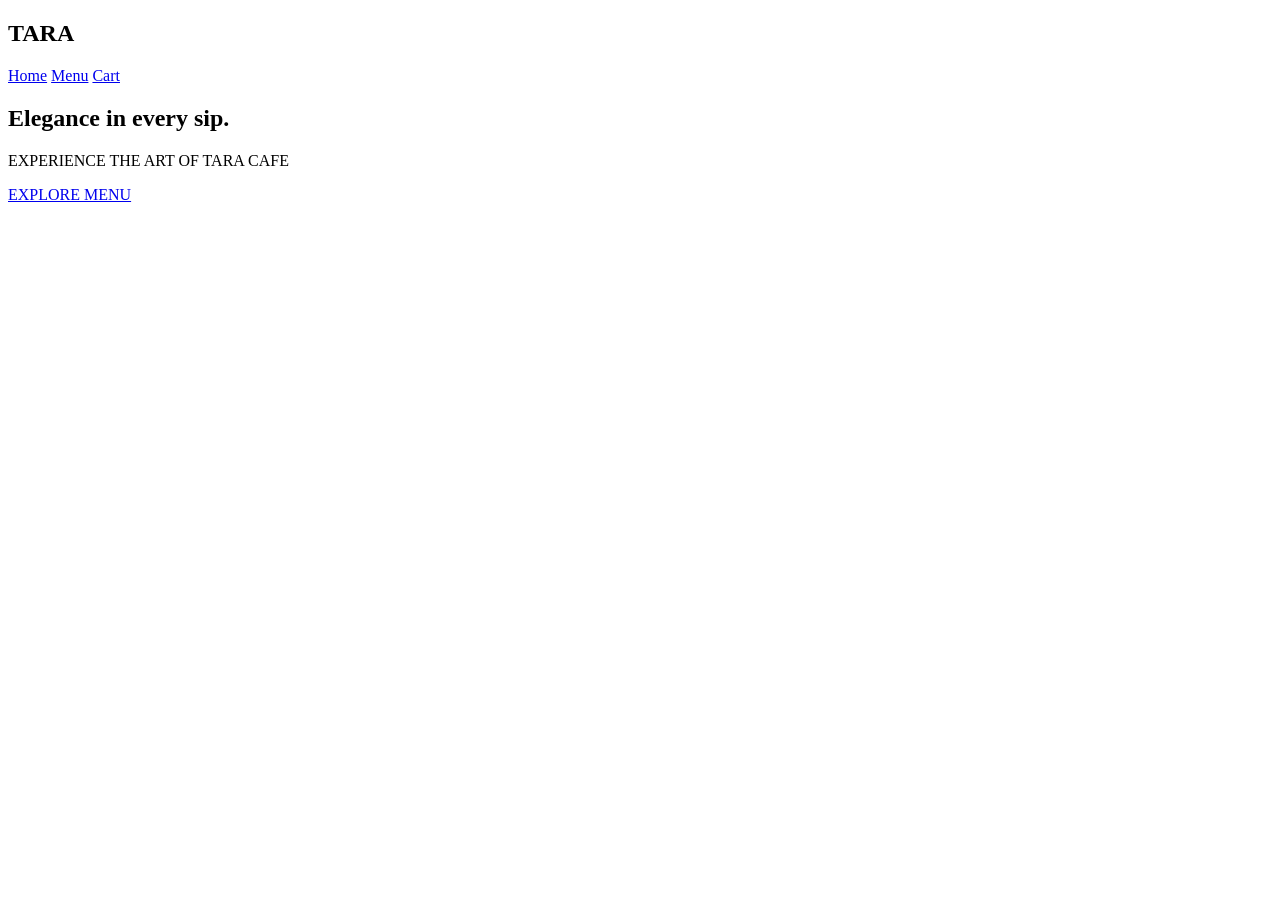
<file: index.html>
<!DOCTYPE html>
<html lang="en">
<head>
    <!-- Google Tag Manager -->
<script>(function(w,d,s,l,i){w[l]=w[l]||[];w[l].push({'gtm.start':
new Date().getTime(),event:'gtm.js'});var f=d.getElementsByTagName(s)[0],
j=d.createElement(s),dl=l!='dataLayer'?'&l='+l:'';j.async=true;j.src=
'https://www.googletagmanager.com/gtm.js?id='+i+dl;f.parentNode.insertBefore(j,f);
})(window,document,'script','dataLayer','GTM-MBQ64KCD');</script>
<!-- End Google Tag Manager -->
<script async src="https://www.googletagmanager.com/gtag/js?id=G-P8QKJT6V62"></script>
<script>
  window.dataLayer = window.dataLayer || [];
  function gtag(){dataLayer.push(arguments);}
  gtag('js', new Date());

  gtag('config', 'G-P8QKJT6V62');
</script>
</head>
<body>
    <!-- Google Tag Manager (noscript) -->
<noscript><iframe src="https://www.googletagmanager.com/ns.html?id=GTM-MBQ64KCD"
height="0" width="0" style="display:none;visibility:hidden"></iframe></noscript>
<!-- End Google Tag Manager (noscript) -->
    <nav class="flex justify-between p-8 absolute w-full z-10">
        <h1 class="text-3xl font-bold gold-text tracking-tighter">TARA</h1>
        <div class="space-x-6 text-sm uppercase tracking-widest">
            <a href="index.html" class="gold-text">Home</a>
            <a href="menu.html" class="hover:text-yellow-500">Menu</a>
            <a href="cart.html" class="hover:text-yellow-500">Cart</a>
        </div>
    </nav>

    <section class="hero flex items-center justify-center text-center">
        <div>
            <h2 class="text-7xl mb-4 italic">Elegance in every sip.</h2>
            <p class="text-lg tracking-widest mb-8 opacity-80">EXPERIENCE THE ART OF TARA CAFE</p>
            <a href="menu.html" class="border border-white px-10 py-3 hover:bg-white hover:text-black transition">EXPLORE MENU</a>
        </div>
    </section>
</body>
</html>
</file>
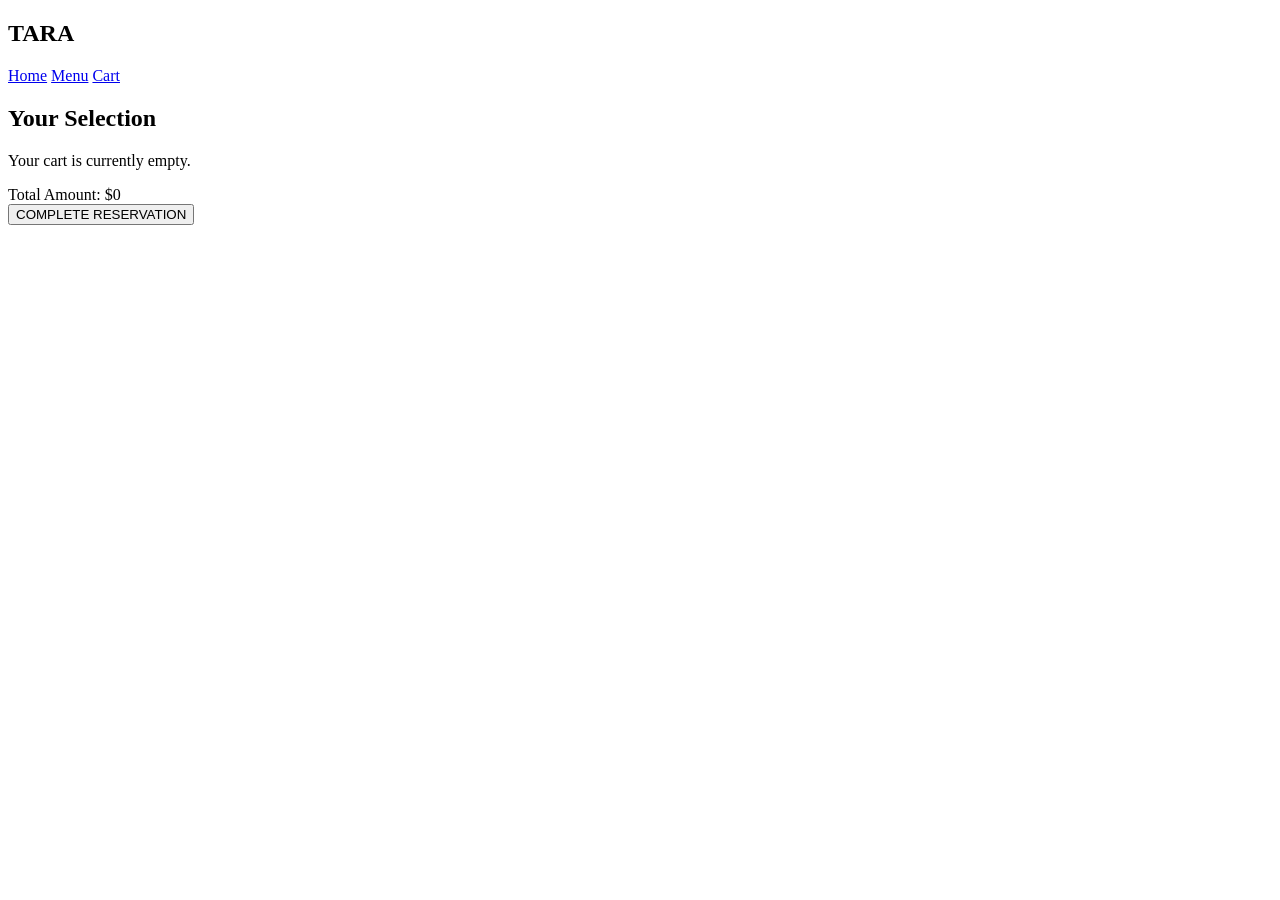
<file: cart.html>
<!DOCTYPE html>
<html lang="en">
<head>
   <!-- Google Tag Manager -->
<script>(function(w,d,s,l,i){w[l]=w[l]||[];w[l].push({'gtm.start':
new Date().getTime(),event:'gtm.js'});var f=d.getElementsByTagName(s)[0],
j=d.createElement(s),dl=l!='dataLayer'?'&l='+l:'';j.async=true;j.src=
'https://www.googletagmanager.com/gtm.js?id='+i+dl;f.parentNode.insertBefore(j,f);
})(window,document,'script','dataLayer','GTM-MBQ64KCD');</script>
<!-- End Google Tag Manager -->
<script async src="https://www.googletagmanager.com/gtag/js?id=G-P8QKJT6V62"></script>
<script>
  window.dataLayer = window.dataLayer || [];
  function gtag(){dataLayer.push(arguments);}
  gtag('js', new Date());

  gtag('config', 'G-P8QKJT6V62');
</script>
</head>
<body class="bg-black text-white">
   <!-- Google Tag Manager (noscript) -->
<noscript><iframe src="https://www.googletagmanager.com/ns.html?id=GTM-MBQ64KCD"
height="0" width="0" style="display:none;visibility:hidden"></iframe></noscript>
<!-- End Google Tag Manager (noscript) -->
    <nav class="flex justify-between p-8 border-b border-gray-800">
        <h1 class="text-2xl font-bold text-yellow-600">TARA</h1>
        <div class="space-x-6">
            <a href="index.html">Home</a>
            <a href="menu.html">Menu</a>
            <a href="cart.html" class="text-yellow-600">Cart</a>
        </div>
    </nav>

    <div class="max-w-xl mx-auto mt-20 p-8 bg-zinc-900 rounded-lg">
        <h2 class="text-3xl mb-8 italic text-center">Your Selection</h2>
        <div id="cart-list" class="space-y-4"></div>
        <div class="border-t border-gray-700 mt-8 pt-4 flex justify-between text-xl">
            <span>Total Amount:</span>
            <span id="total-price" class="text-yellow-500">$0</span>
        </div>
        <button class="w-full bg-yellow-600 text-black font-bold py-4 mt-8 hover:bg-yellow-500 transition">COMPLETE RESERVATION</button>
    </div>

    <script>
        const cart = JSON.parse(localStorage.getItem('tara_cart')) || [];
        const list = document.getElementById('cart-list');
        let total = 0;

        if(cart.length === 0) {
            list.innerHTML = "<p class='text-gray-500 text-center'>Your cart is currently empty.</p>";
        } else {
            cart.forEach(item => {
                const div = document.createElement('div');
                div.className = "flex justify-between border-b border-gray-800 pb-2";
                div.innerHTML = `<span>${item.name}</span><span>$${item.price}</span>`;
                list.appendChild(div);
                total += item.price;
            });
            document.getElementById('total-price').innerText = `$${total}`;
        }
    </script>
</body>
</html>
</file>
